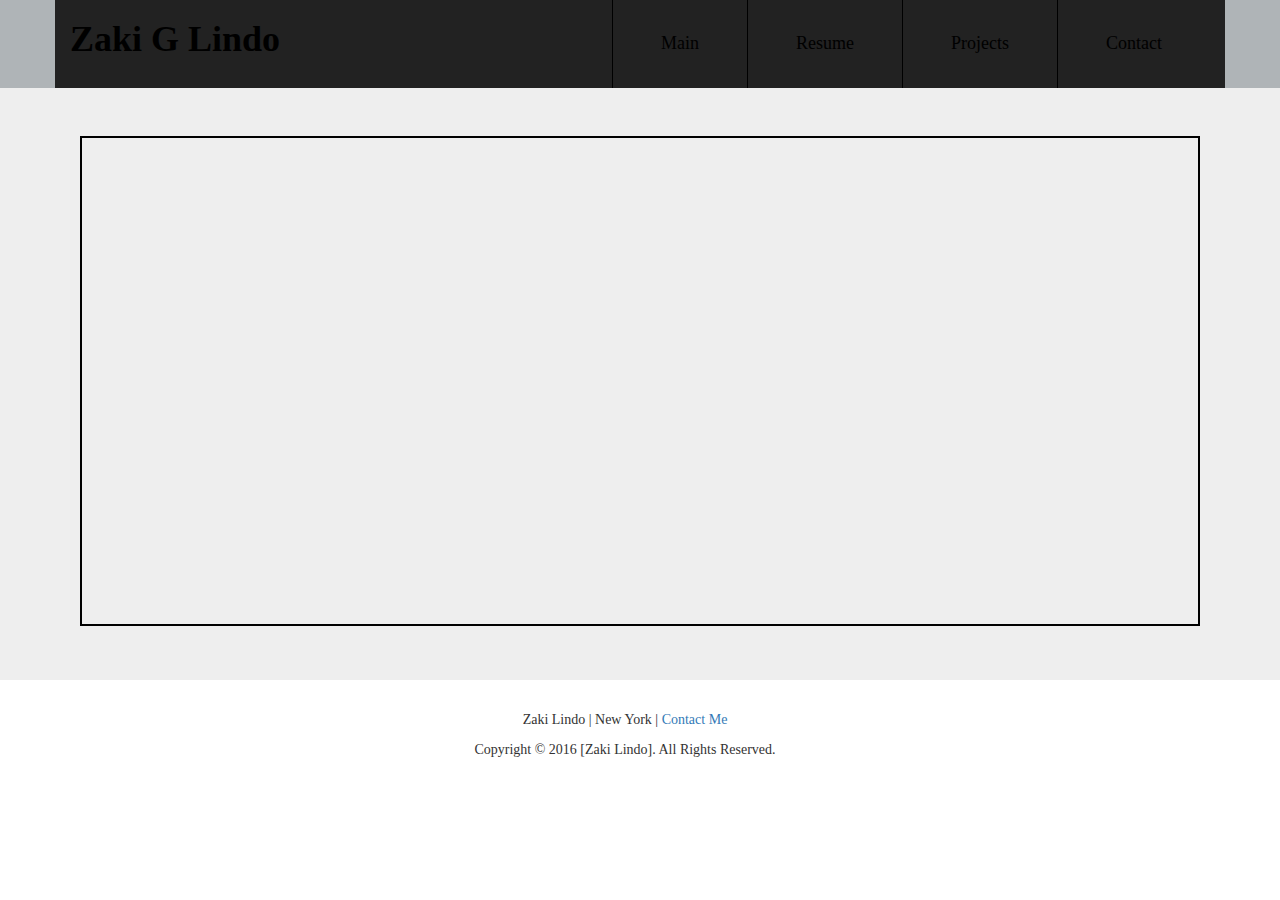
<file: contact.html>
<!DOCTYPE html>
<html>
  <head>
    <link type="text/css" rel="stylesheet" href="stylesheet.css">
    <link rel="stylesheet" href="bootstrap/css/bootstrap.min.css">
    <link rel="stylesheet" href="font-awesome/css/font-awesome.min.css">
    <script type="text/javascript" src="jquery/jquery.js"></script>
    <title>Zaki G Lindo</title>
  </head>
  <body style="background-color: #afb4b7; font-family: Georgia;">
    <header class="container">
      <div class="row">
          <h1 class="col-sm-8"><b>Zaki G Lindo</b></h1>
          <nav class="col-sm-4 text-right">
            <a class="btn btn-primary" href="index.html" role="button"><h4 style= "font: 1em;">Main</h4></a>
            <a class="btn btn-primary" href="resume.html" role="button"><h4 style= "font: 1em;">Resume</h4></a>
            <a class="btn btn-primary" href="projects.html" role="button"><h4 style= "font: 1em;">Projects</h4></a>
            <a class="btn btn-primary" href="contact.html" role="button"><h4 style= "font: 1em;">Contact</h4></a>
          </nav>
      </div>
    </header>
    <div class="jumbotron text-center">
          <section id="doc">
            <iframe src="https://docs.google.com/forms/d/e/1FAIpQLScIiYusqvl10dyOdiw7-3dXqp9-HPFusQGV1jX2oU73HvVgYw/viewform?embedded=true"style="width:80em; height:35em; border: solid #000000 2px; scale:2em;"></iframe>
          </section>
    </div>
    <div id="footer" class="row col-sm-12 text-center">
      <p>Zaki Lindo | New York | <a href="contact.html"> Contact Me</a></p>
      <p>Copyright &copy; 2016 [Zaki Lindo]. All Rights Reserved.</p>
    </div>
  </body>
</html>
</file>
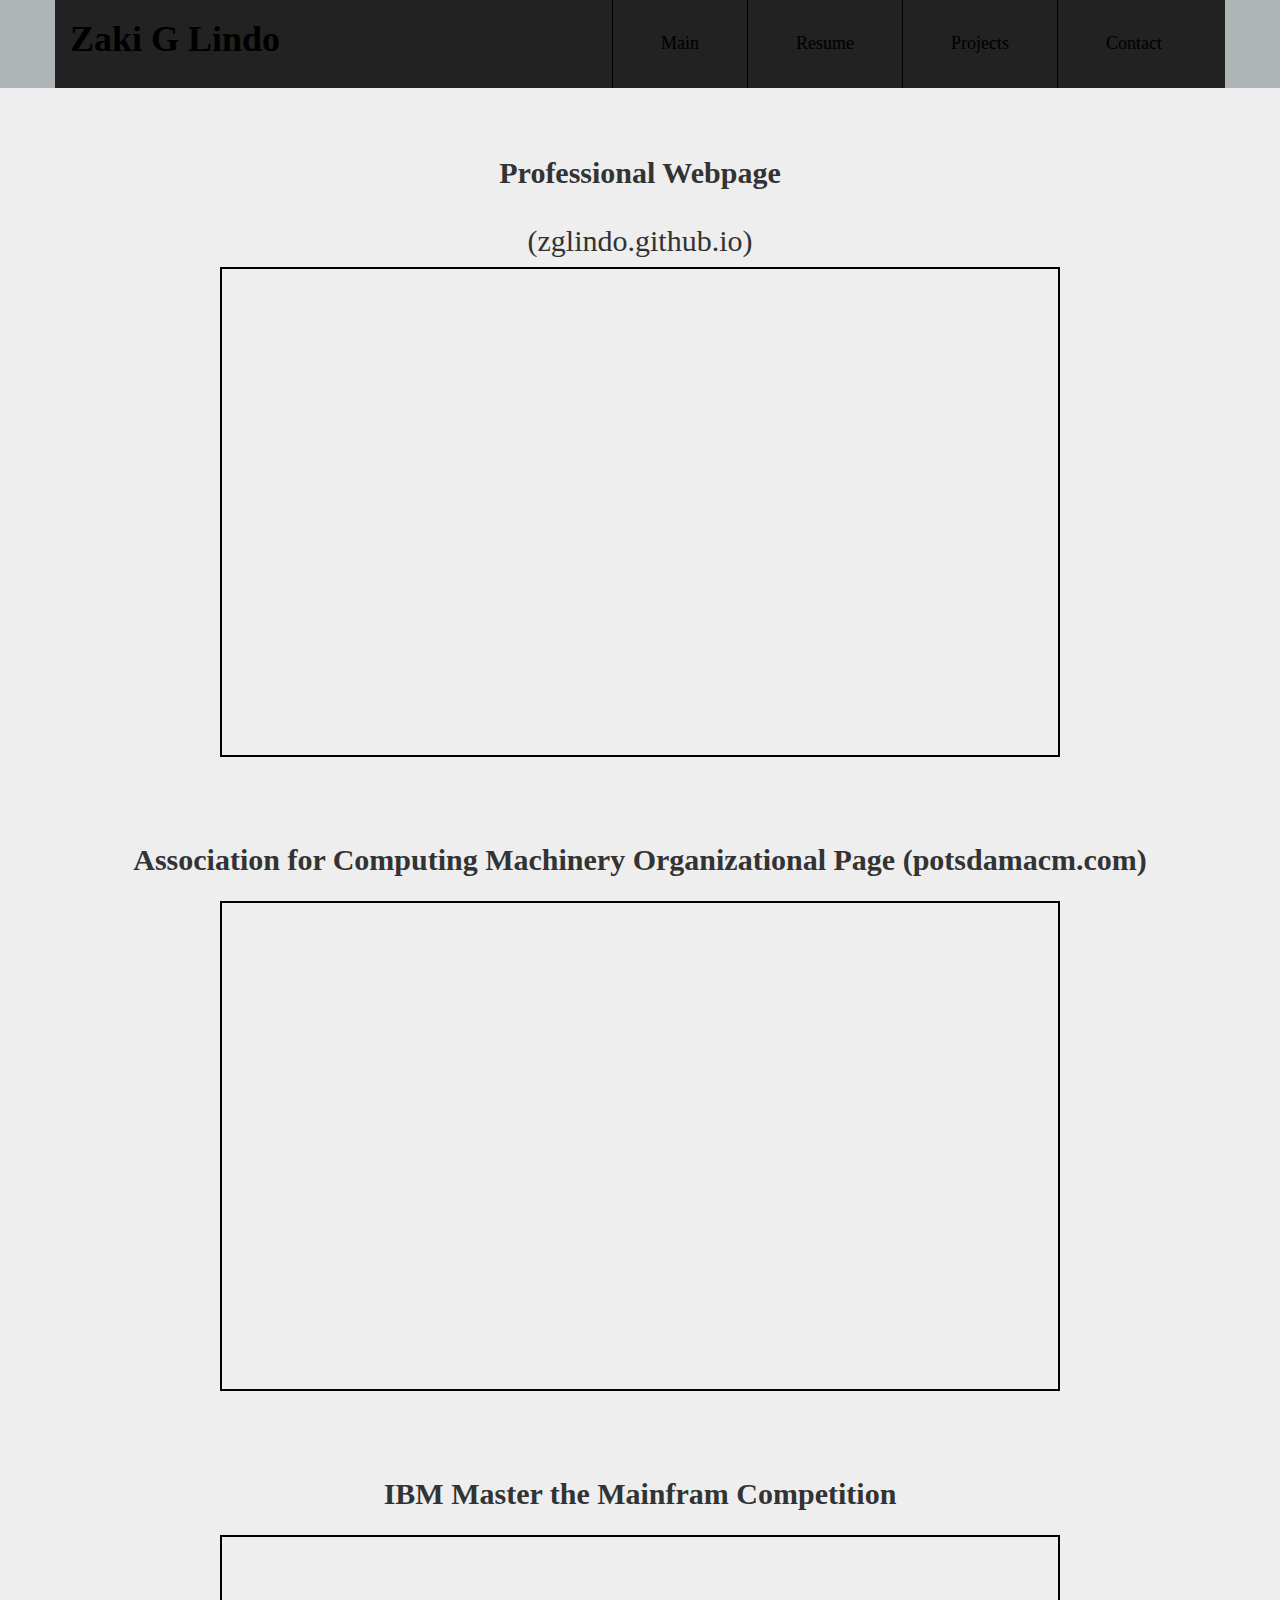
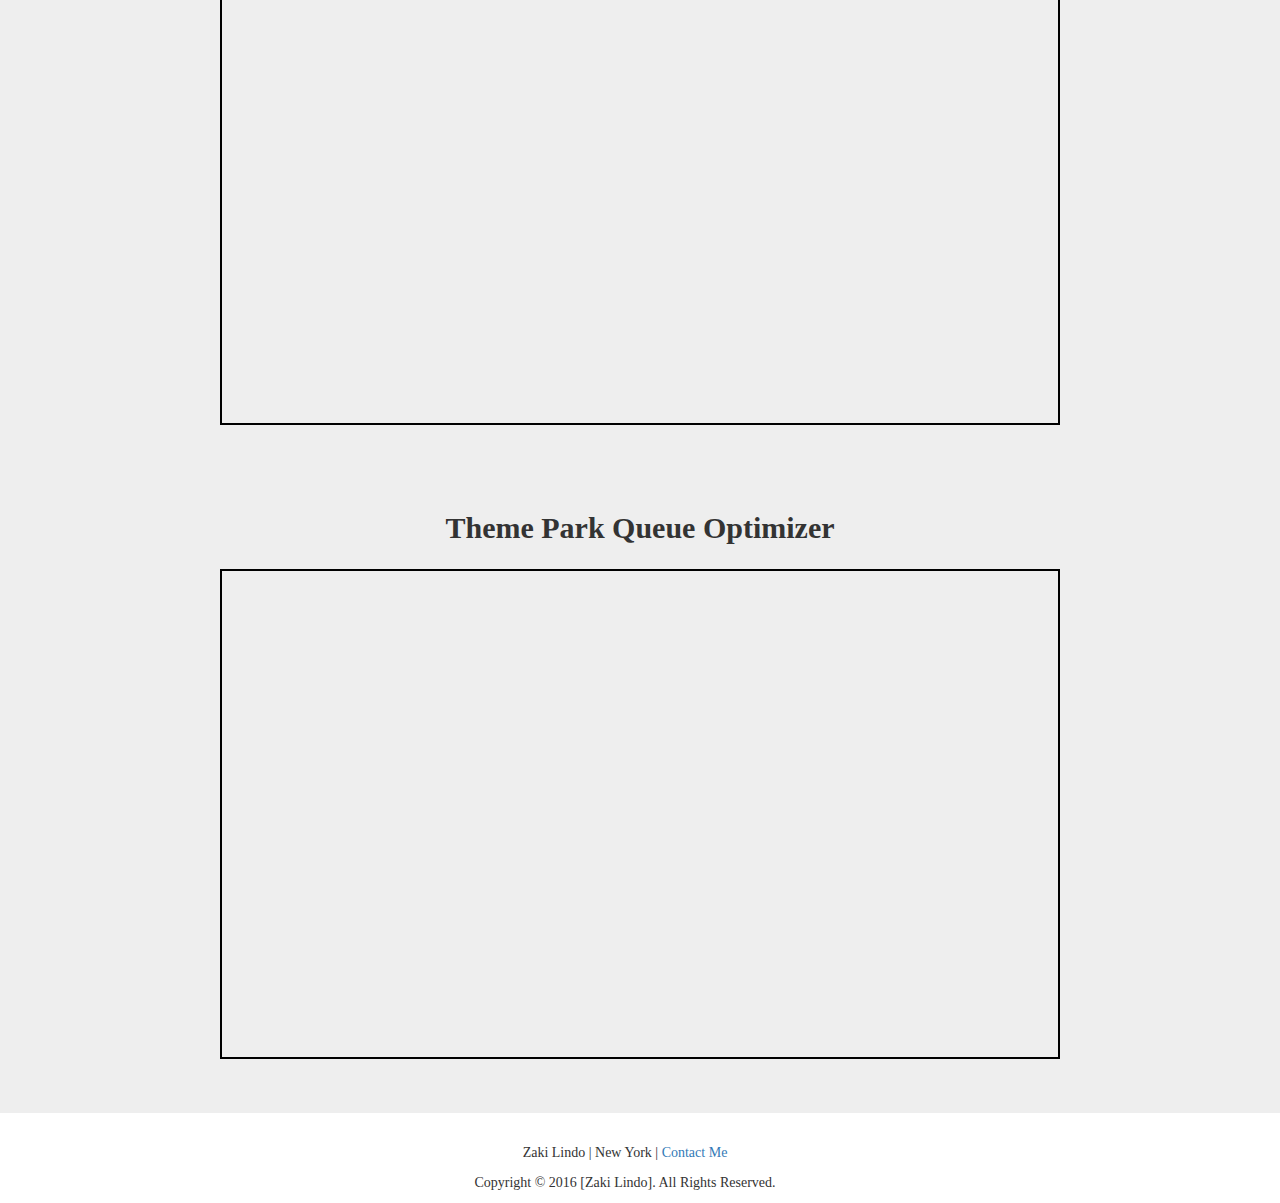
<file: projects.html>
<!DOCTYPE html>
<html>
  <head>
    <link type="text/css" rel="stylesheet" href="stylesheet.css">
    <link rel="stylesheet" href="bootstrap/css/bootstrap.min.css">
    <link rel="stylesheet" href="font-awesome/css/font-awesome.min.css">
    <script type="text/javascript" src="jquery/jquery.js"></script>
    <title>Zaki G Lindo</title>
  </head>
  <body style="background-color: #afb4b7; font-family: Georgia;">
    <!--START OF HEADER-->
    <header class="container">
      <div class="row">
          <h1 class="col-sm-8"><b>Zaki G Lindo</b></h1>
          <nav class="col-sm-4 text-right">
            <a class="btn btn-primary" href="index.html" role="button"><h4 style= "font: 1em;">Main</h4></a>
            <a class="btn btn-primary" href="resume.html" role="button"><h4 style= "font: 1em;">Resume</h4></a>
            <a class="btn btn-primary" href="projects.html" role="button"><h4 style= "font: 1em;">Projects</h4></a>
            <a class="btn btn-primary" href="contact.html" role="button"><h4 style= "font: 1em;">Contact</h4></a>
          </nav>
      </div>
    </header>
    <!--END OF HEADER-->
    <!--START OF PROJECTS-->
    <div class="jumbotron text-center">
          <!--PROFESSIONAL WEBSITE-->
          <section id="doc">
            <h2 style="padding:0em 0em .5em 0em;"><b>Professional Webpage</b></h2>
            <h2>(zglindo.github.io)</h2>
            <iframe src="https://docs.google.com/document/d/1LEhKfUBUKm9wzsAXxClGh_IvnXSePoggYExsyH3l2n0/pub?embedded=true" style="width:60em; height:35em; border: solid #000000 2px; scale:2em;"></iframe>
          </section>
          <!--ACM WEBSITE-->
          <section id="doc">
            <h2 style="padding:2em 0em .5em 0em;"><b>Association for Computing Machinery Organizational Page (potsdamacm.com)</b></h2>
            <iframe src="https://docs.google.com/document/d/1LEhKfUBUKm9wzsAXxClGh_IvnXSePoggYExsyH3l2n0/pub?embedded=true" style="width:60em; height:35em; border: solid #000000 2px; scale:2em;"></iframe>
          </section>
          <!--IBM MASTER THE MAINFRAME-->
          <section id="doc">
            <h2 style="padding:2em 0em .5em 0em;"><b>IBM Master the Mainfram Competition</b></h2>
            <iframe src="https://docs.google.com/document/d/1LEhKfUBUKm9wzsAXxClGh_IvnXSePoggYExsyH3l2n0/pub?embedded=true" style="width:60em; height:35em; border: solid #000000 2px; scale:2em;"></iframe>
          </section>
          <!--THEME PARK OPTIMIZER-->
          <section id="doc">
            <h2 style="padding:2em 0em .5em 0em;"><b>Theme Park Queue Optimizer</b></h2>
            <iframe src="https://docs.google.com/document/d/1LEhKfUBUKm9wzsAXxClGh_IvnXSePoggYExsyH3l2n0/pub?embedded=true" style="width:60em; height:35em; border: solid #000000 2px; scale:2em;"></iframe>
          </section>
          <!---->
      </div>
    <!--END OF PROJECTS-->
    <!--START OF FOOTER-->
    <div id="footer" class="row col-sm-12 text-center">
      <p>Zaki Lindo | New York | <a href="contact.html"> Contact Me</a></p>
      <p>Copyright &copy; 2016 [Zaki Lindo]. All Rights Reserved.</p>
    </div>
    <!--END OF FOOTER-->
  </body>
</html>
</file>
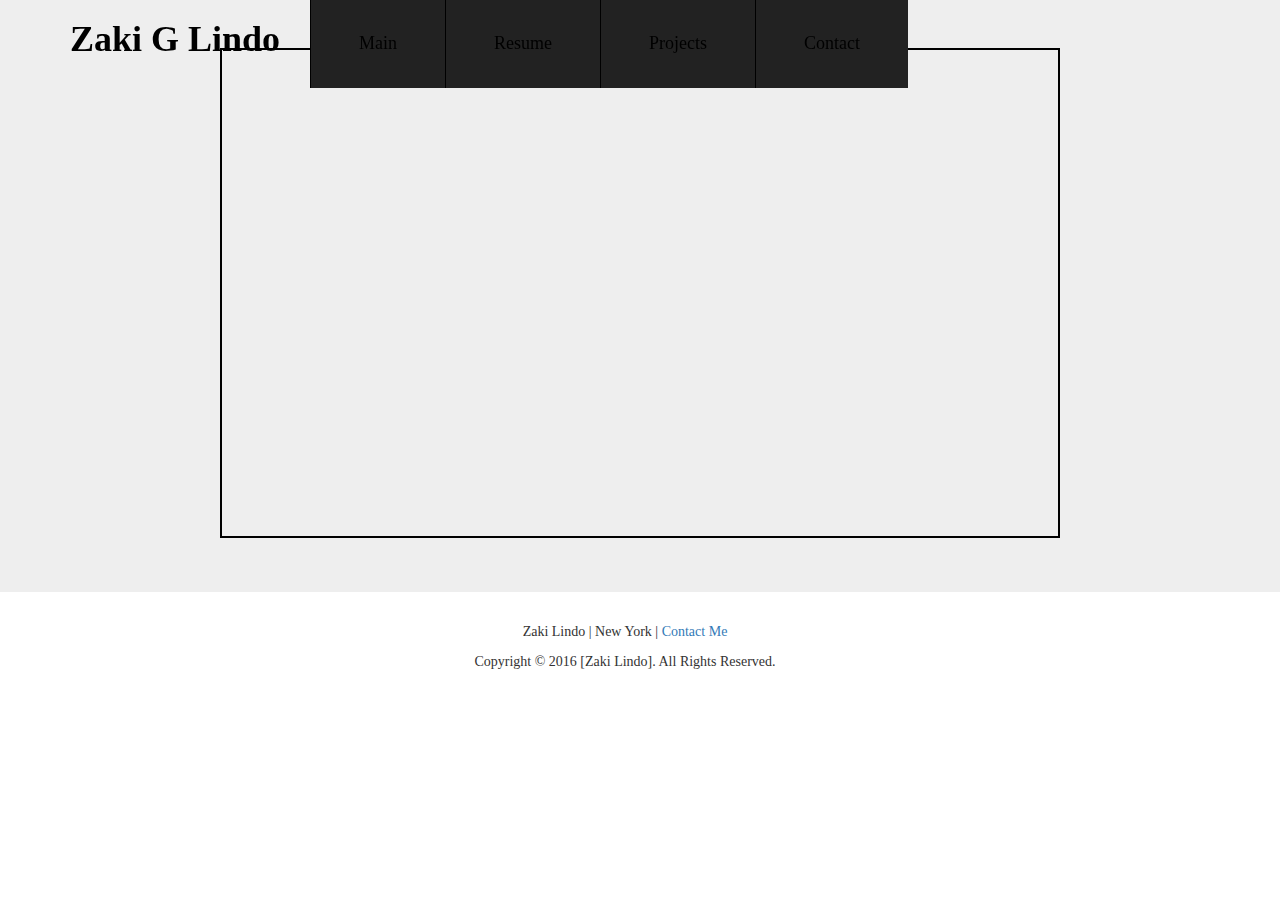
<file: resume.html>
<!DOCTYPE html>
<html>
  <head>
    <link type="text/css" rel="stylesheet" href="stylesheet.css">
    <link rel="stylesheet" href="bootstrap/css/bootstrap.min.css">
    <link rel="stylesheet" href="font-awesome/css/font-awesome.min.css">
    <script type="text/javascript" src="jquery/jquery.js"></script>
    <title>Zaki G Lindo</title>
  </head>
  <body style="background-color: #afb4b7; font-family: Georgia;">
     <header class="container">
        <div class="row" style="position:fixed;">
           <h1 class="col-sm-8"><b>Zaki G Lindo</b></h1>
            <nav class="col-sm-4 text-right">
              <a class="btn btn-primary" href="index.html" role="button"><h4 style= "font: 1em;">Main</h4></a>
              <a class="btn btn-primary" href="resume.html" role="button"><h4 style= "font: 1em;">Resume</h4></a>
              <a class="btn btn-primary" href="projects.html" role="button"><h4 style= "font: 1em;">Projects</h4></a>
              <a class="btn btn-primary" href="contact.html" role="button"><h4 style= "font: 1em;">Contact</h4></a>
          </nav>
        </div>
      </header>
      <div class="jumbotron text-center">
          <section id="doc">
            <iframe src="https://docs.google.com/document/d/1pyhpv43qEYt_jZDTXpsbQr2go19KXk6-IrtsKW4nN3I/pub?embedded=true" style="width:60em; height:35em; border: solid #000000 2px; scale:2em;"></iframe>
          </section>
      </div>
      <div id="footer" class="row col-sm-12 text-center">
        <p>Zaki Lindo | New York | <a href="contact.html"> Contact Me</a></p>
        <p>Copyright &copy; 2016 [Zaki Lindo]. All Rights Reserved.</p>
      </div>
  </body>
</html>
</file>
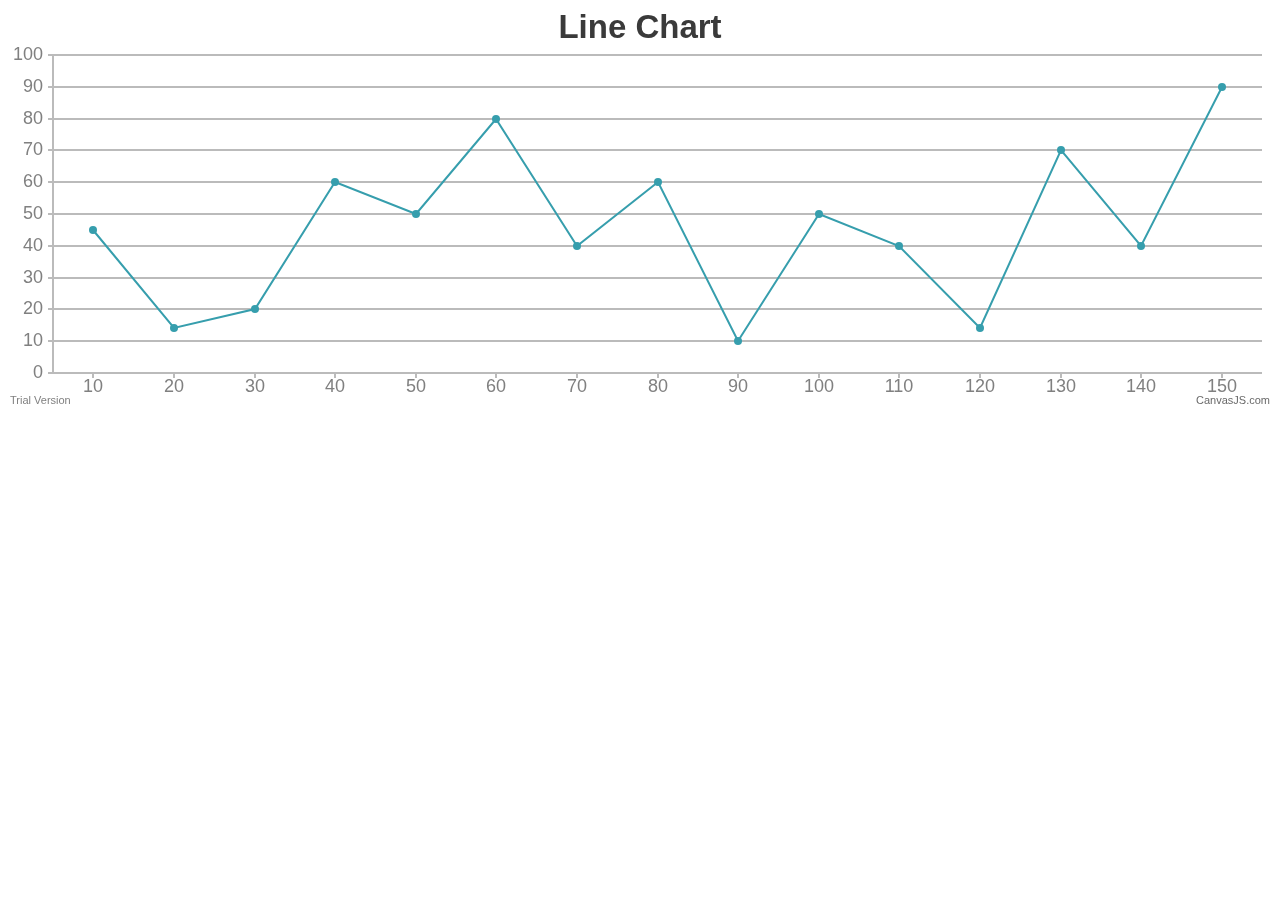
<file: canvasjs-1.9.6/examples/01-line-chart/basic-line-chart.html>
<!DOCTYPE HTML>
<html>
<head>
	<script type="text/javascript">
	window.onload = function() {
		var chart = new CanvasJS.Chart("chartContainer", {
			title: {
				text: "Line Chart"
			},
			axisX: {
				interval: 10
			},
			data: [{
				type: "line",
				dataPoints: [
				  { x: 10, y: 45 },
				  { x: 20, y: 14 },
				  { x: 30, y: 20 },
				  { x: 40, y: 60 },
				  { x: 50, y: 50 },
				  { x: 60, y: 80 },
				  { x: 70, y: 40 },
				  { x: 80, y: 60 },
				  { x: 90, y: 10 },
				  { x: 100, y: 50 },
				  { x: 110, y: 40 },
				  { x: 120, y: 14 },
				  { x: 130, y: 70 },
				  { x: 140, y: 40 },
				  { x: 150, y: 90 },
				]
			}]
		});
		chart.render();
	}
	</script>
	<script src="../../canvasjs.min.js"></script>
	<title>CanvasJS Example</title>
</head>

<body>
	<div id="chartContainer" style="height: 400px; width: 100%;"></div>
</body>

</html>
</file>
<file: stylesheet.css>
html {
	background-color: #ffffff;
}

header.container {
	background-color:#222222;
}

section {
}

header nav {
  display: flex;
  justify-content: flex-end;
}

header h1 {
	color: #000000;
}

header h4 {
	padding: 1em 2em;
	color: #000000;
}

div img {
	border-radius: 50%;
	border: solid 5px #222222;
}

div .row {
  margin-left: 0em;
}

.btn.btn-primary {
  border-radius: 0px;
  border: 0px;
  background-color: #222222;
  border-left:solid 1px black;
}

.btn.btn-primary:hover {
	opacity: .5;
	background-color: #ffffff;
}

.btn.btn-primary:active {
	opacity: .5;
	background: #669A68;
}

.btn.btn-primary:focus {
	opacity: .5;
	background: #669A68;
}

section a 
.href {
	color: #666666;
}

.heading_of_section {
	font-weight: bold; 
	text-align: center; 
	color: #65df8d
}

.container, section.jumbotron {
	background-color: #57BC90;
	opacity: 1;
}
</file>
